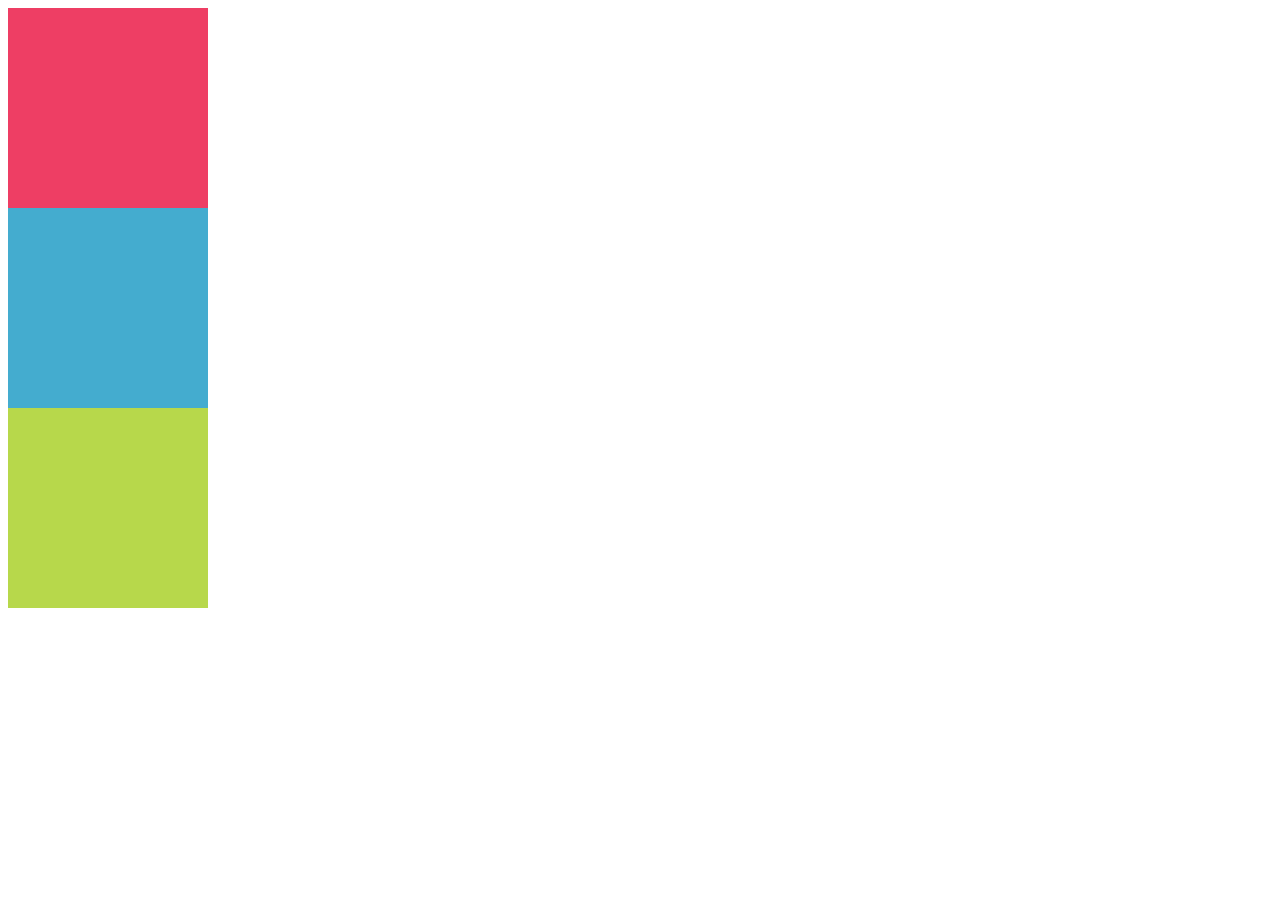
<file: example-a.html>
<!-- EJEMPLO A -->
<!-- position:static -->
<!-- BODY (padre) contiene 3 DIVS (hijos) los cuales están identificados
 particularmente através del ID y a su vez tienen una clase común BOX -->

<!DOCTYPE html>
<html>
  <head>
      <meta charset="utf-8">
      <title> Positioning </title>

      <!-- Enlazo archivo main (estilo css) -->
      <link rel = "stylesheet" href ="css/main-a.css">
  </head>

  <body>

      <div id="box_1" class="box"> </div>
      <div id="box_2" class="box"> </div>
      <div id="box_3" class="box"> </div>

  </body>
</html>
</file>
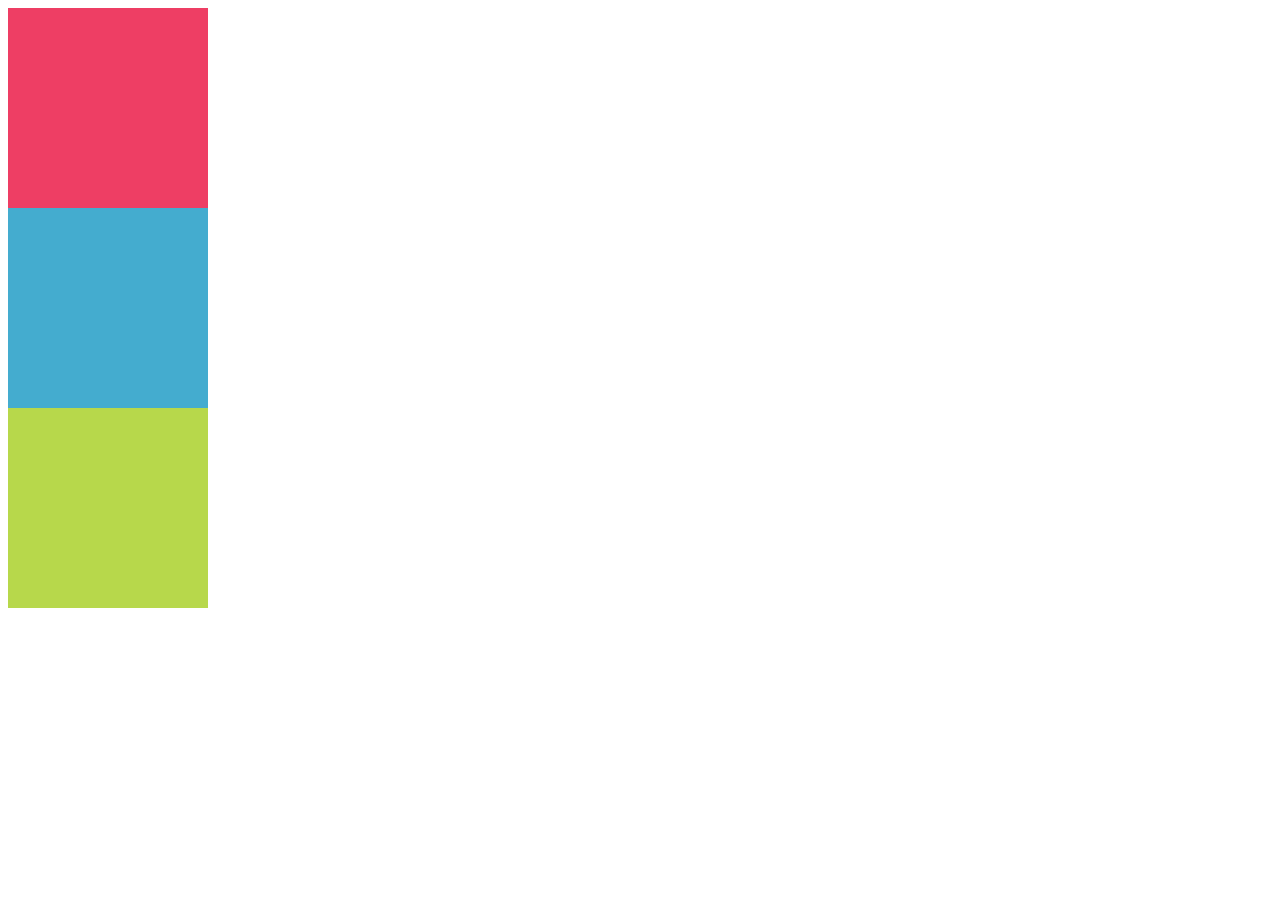
<file: example-b.html>
<!-- EJEMPLO B -->
<!-- position:relative -->
<!-- BODY (padre) contiene 3 DIVS (hijos) los cuales están identificados
 particularmente através del ID y a su vez tienen una clase común BOX -->

<!DOCTYPE html>
<html>
  <head>
      <meta charset="utf-8">
      <title> Positioning </title>

      <!-- Enlazo archivo main (estilo css) -->
      <link rel = "stylesheet" href ="css/main-b.css">
  </head>

  <body>

      <div id="box_1" class="box"> </div>
      <div id="box_2" class="box"> </div>
      <div id="box_3" class="box"> </div>

  </body>
</html>
</file>
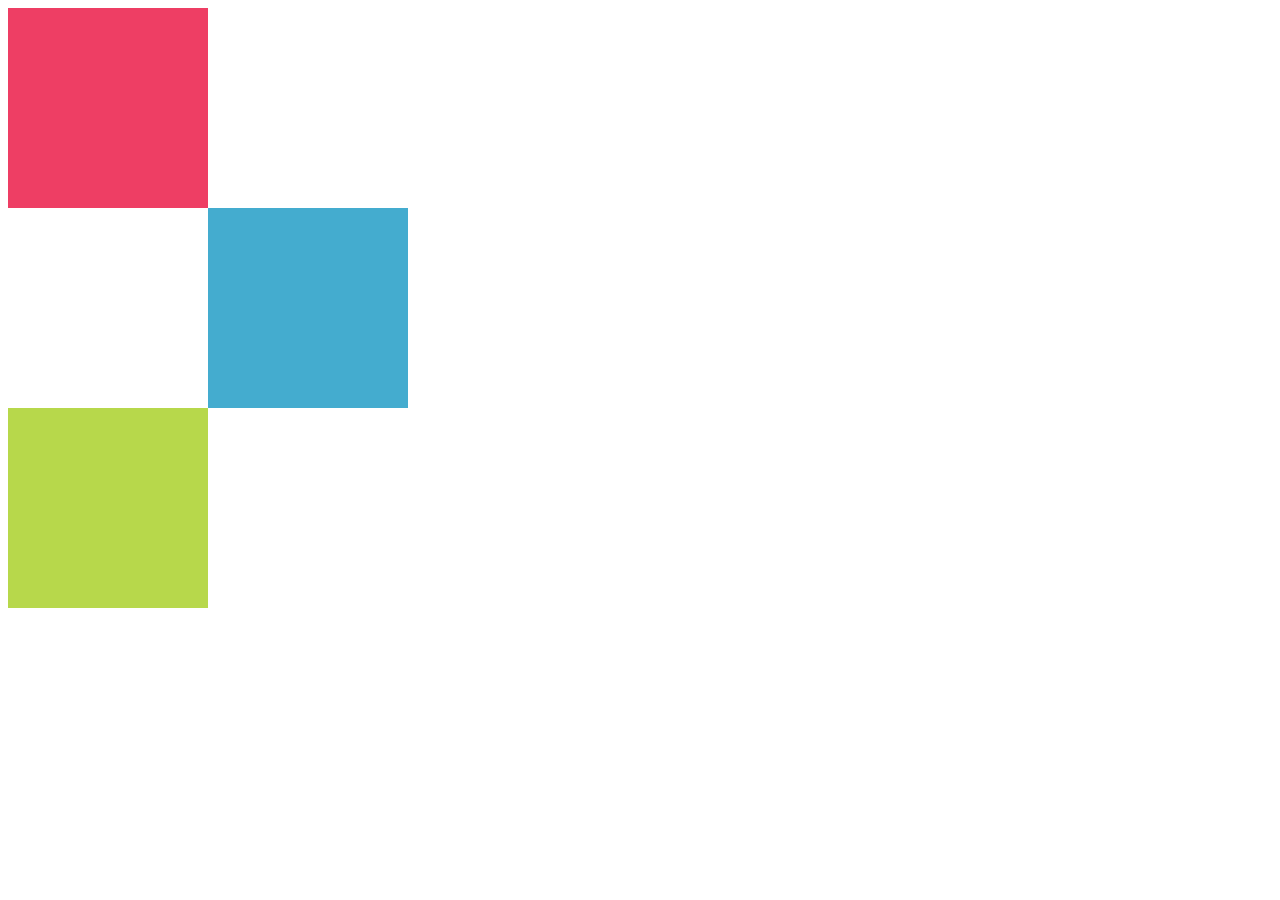
<file: example-c.html>
<!-- EJEMPLO D-->
<!-- position:relative -->
<!-- BODY (padre) contiene 3 DIVS (hijos) los cuales están identificados
 particularmente através del ID y a su vez tienen una clase común BOX -->

<!DOCTYPE html>
<html>
  <head>
      <meta charset="utf-8">
      <title> Positioning </title>

      <!-- Enlazo archivo main (estilo css) -->
      <link rel = "stylesheet" href ="css/main-c.css">
  </head>

  <body>

      <div id="box_1" class="box"> </div>
      <div id="box_2" class="box"> </div>
      <div id="box_3" class="box"> </div>

  </body>
</html>
</file>
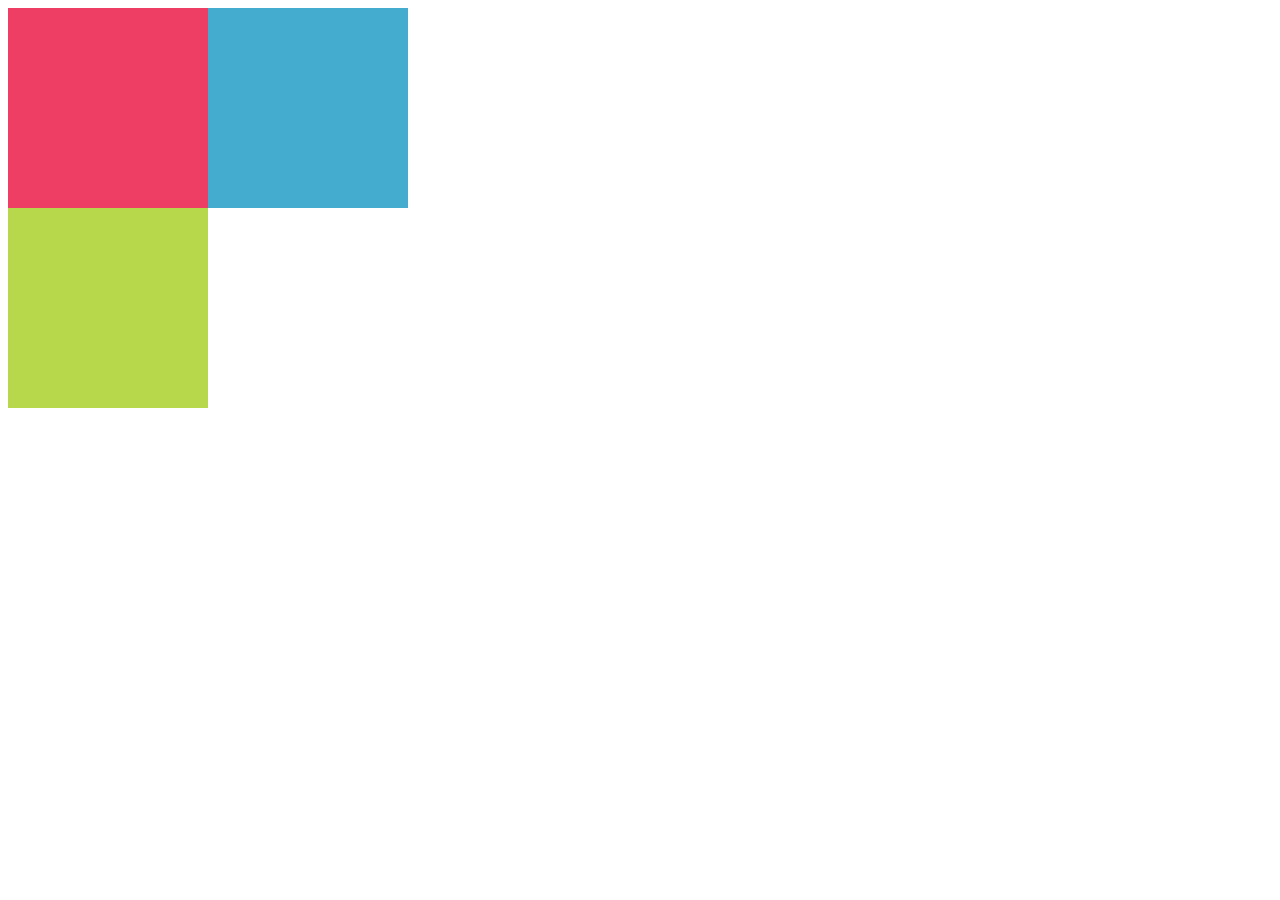
<file: example-d.html>
<!-- EJEMPLO D-->
<!-- position:relative -->
<!-- BODY (padre) contiene 3 DIVS (hijos) los cuales están identificados
 particularmente através del ID y a su vez tienen una clase común BOX -->

<!DOCTYPE html>
<html>
  <head>
      <meta charset="utf-8">
      <title> Positioning </title>

      <!-- Enlazo archivo main (estilo css) -->
      <link rel = "stylesheet" href ="css/main-d.css">
  </head>

  <body>

      <div id="box_1" class="box">
           <div id="box_2" class="box"> </div>
      </div>

      <div id="box_3" class="box"> </div>

  </body>
</html>
</file>
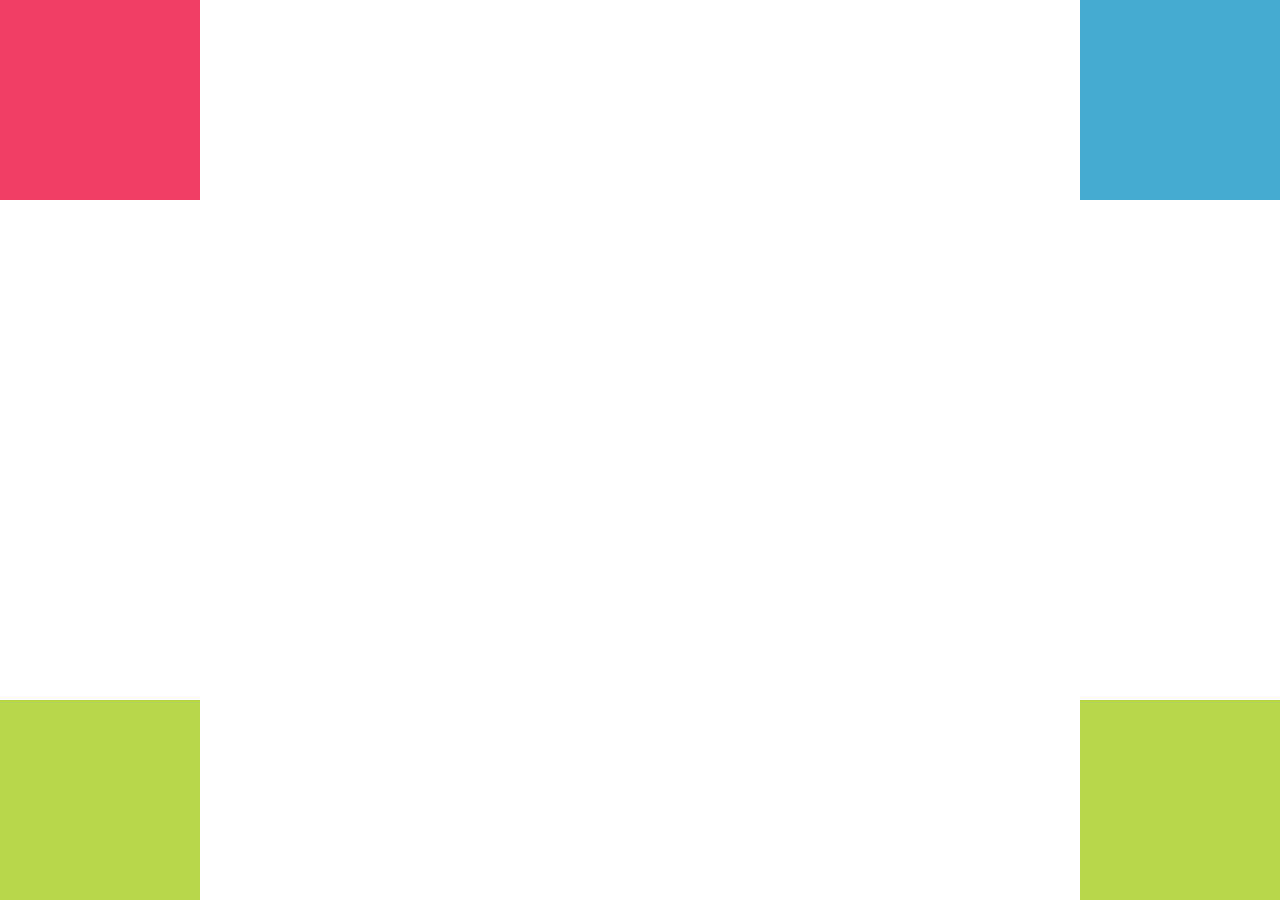
<file: example-e.html>
<!-- EJEMPLO E-->
<!-- position:absolute -->
<!-- BODY (padre) contiene 3 DIVS (hijos) los cuales están identificados
 particularmente através del ID y a su vez tienen una clase común BOX -->

<!DOCTYPE html>
<html>
  <head>
      <meta charset="utf-8">
      <title> Positioning </title>

      <!-- Enlazo archivo main (estilo css) -->
      <link rel = "stylesheet" href ="css/main-e.css">
  </head>

  <body>

       <div id="box_1" class="box"> </div>
       <div id="box_2" class="box"> </div>
       <div id="box_3" class="box"> </div>
       <div id="box_4" class="box"> </div>

  </body>
</html>
</file>
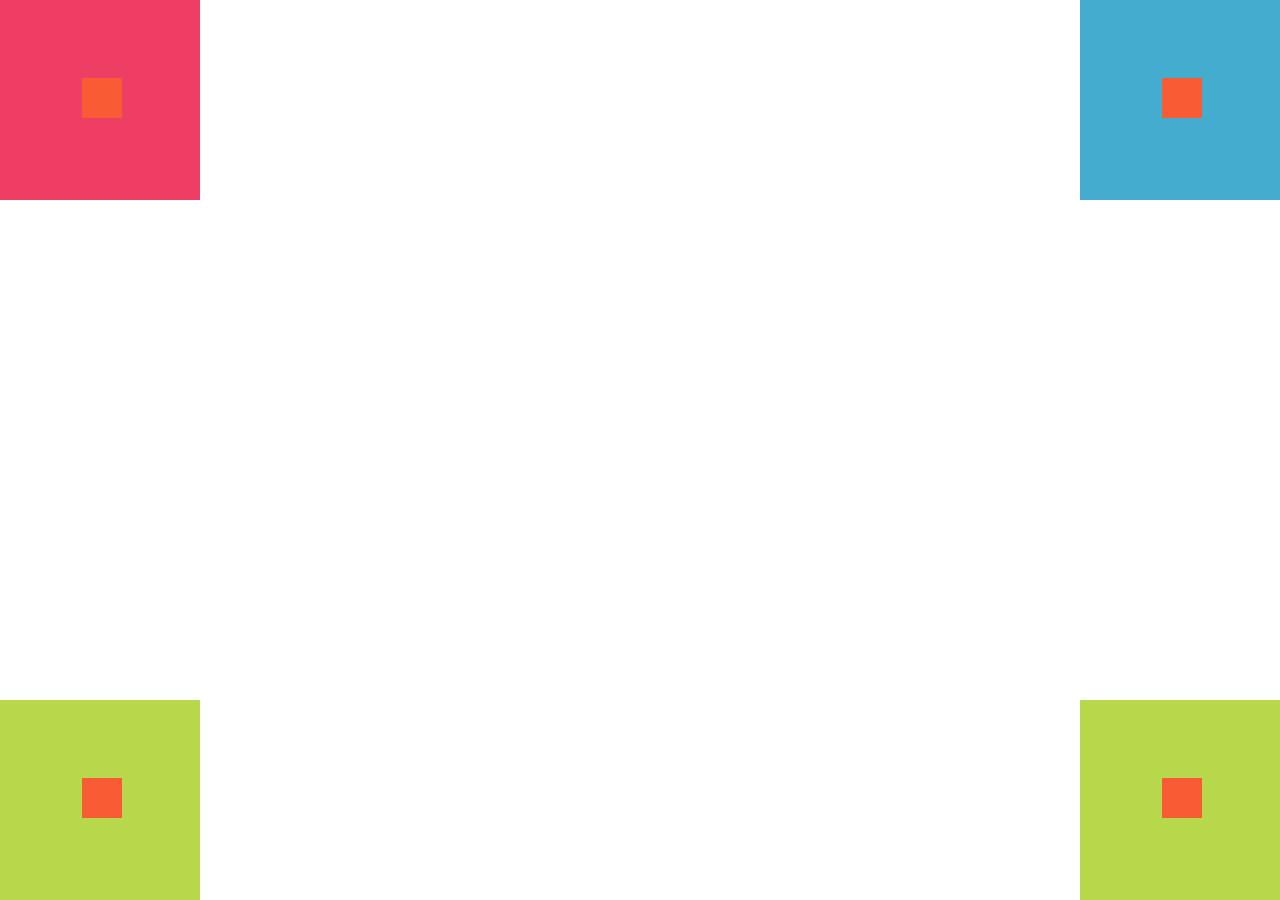
<file: example-f.html>
<!-- EJEMPLO F-->
<!-- position:absolute -->
<!-- BODY (padre) contiene 3 DIVS (hijos) los cuales están identificados
 particularmente através del ID y a su vez tienen una clase común BOX -->

<!DOCTYPE html>
<html>
  <head>
      <meta charset="utf-8">
      <title> Positioning </title>

      <!-- Enlazo archivo main (estilo css) -->
      <link rel = "stylesheet" href ="css/main-f.css">
  </head>

  <body>

       <div id="box_1" class="box">
            <div class="orange"></div>
  	   </div>

       <div id="box_2" class="box">
            <div class="orange"></div>
       </div>

       <div id="box_3" class="box">
            <div class="orange"></div>
       </div>

       <div id="box_4" class="box">
            <div class="orange"></div>
       </div>

  </body>
</html>
</file>
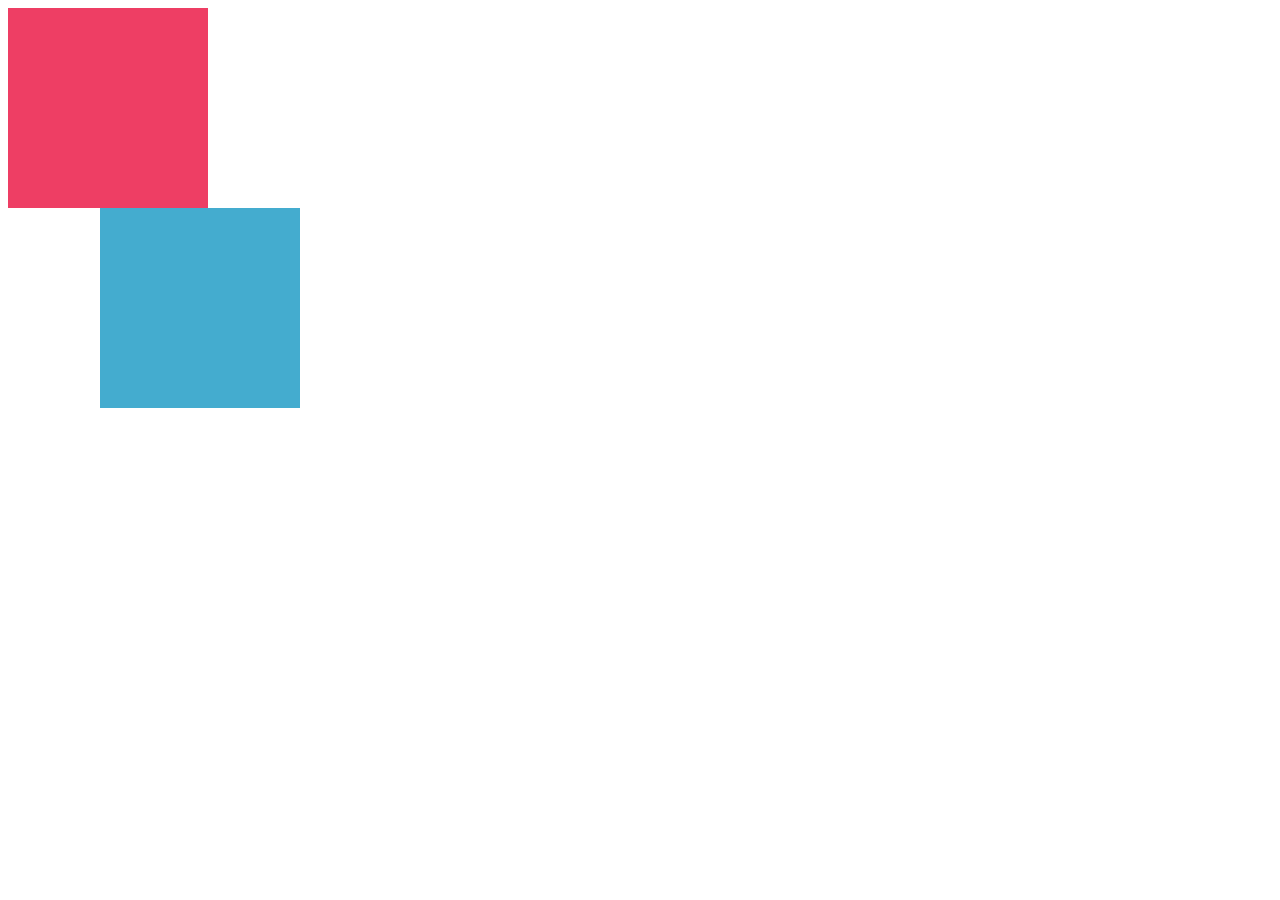
<file: example-h.html>
<!-- EJEMPLO H-->
<!-- position:absolute -->
<!-- BODY (padre) contiene 3 DIVS (hijos) los cuales están identificados
 particularmente através del ID y a su vez tienen una clase común BOX -->

<!DOCTYPE html>
<html>
  <head>
      <meta charset="utf-8">
      <title> Positioning </title>

      <!-- Enlazo archivo main (estilo css) -->
      <link rel = "stylesheet" href ="css/main-h2.css">
  </head>

  <body>

       <div id="box_1" class="box"> </div>
       <div id="box_2" class="box"> </div>

  </body>
</html>
</file>
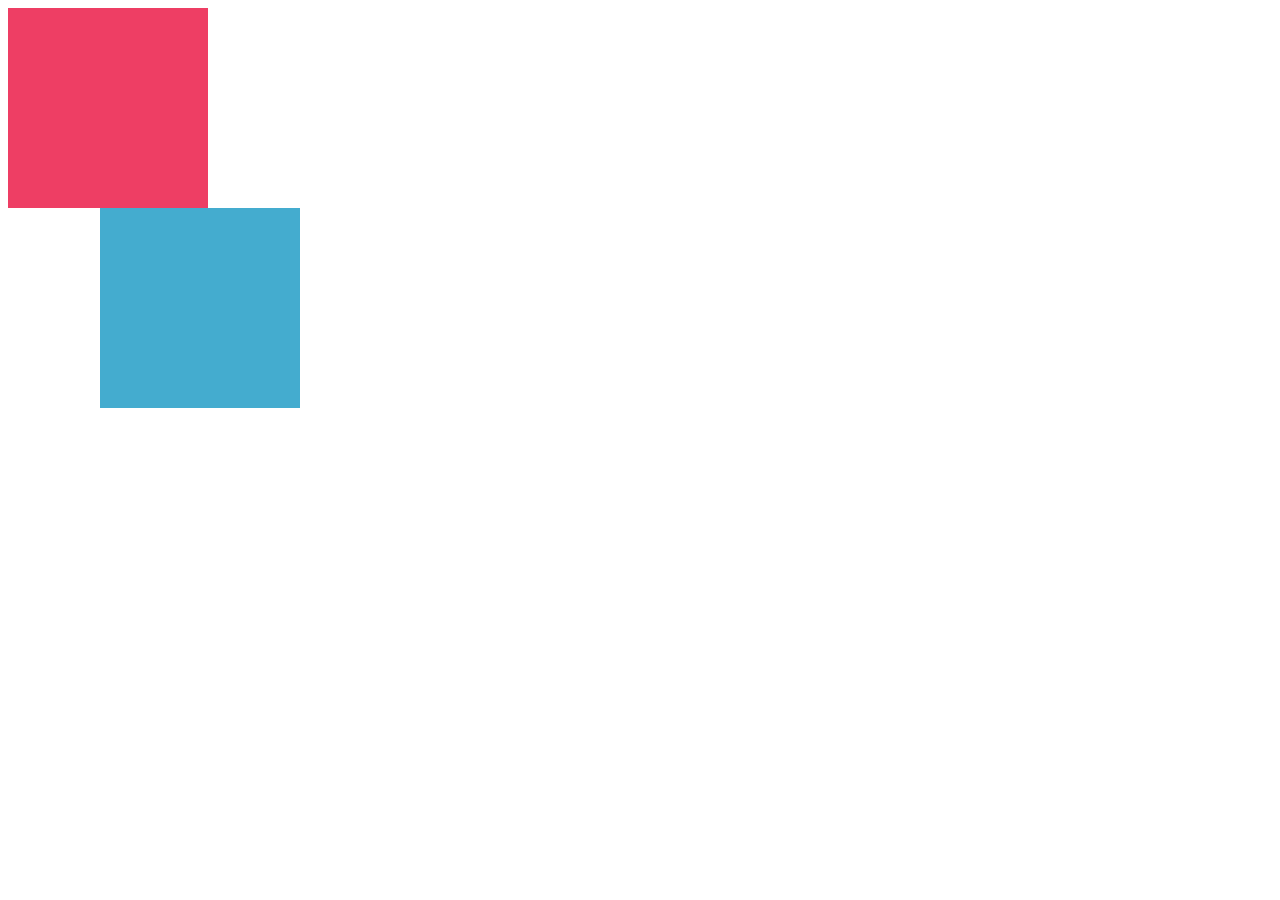
<file: example-h2.html>
<!-- EJEMPLO H2-->
<!-- position:absolute -->
<!-- BODY (padre) contiene 3 DIVS (hijos) los cuales están identificados
 particularmente através del ID y a su vez tienen una clase común BOX -->

<!DOCTYPE html>
<html>
  <head>
      <meta charset="utf-8">
      <title> Positioning </title>

      <!-- Enlazo archivo main (estilo css) -->
      <link rel = "stylesheet" href ="css/main-h2.css">
  </head>

  <body>

    <div id="box_1" class="box"> </div>
    <div id="box_2" class="box"> </div>
    <div id="box_3" class="box"> </div>
    <div id="box_4" class="box"> </div>

  </body>
</html>
</file>
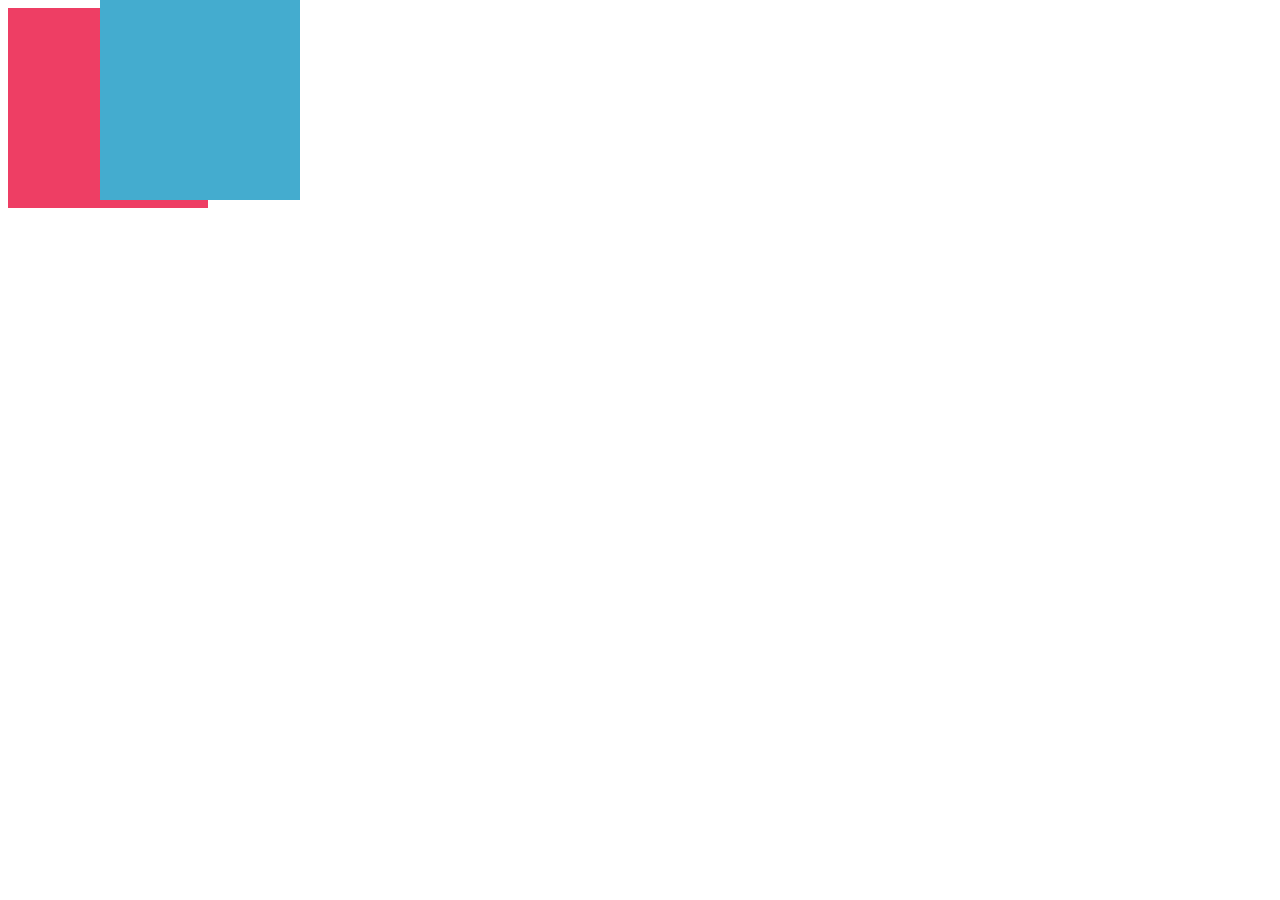
<file: example-h3.html>
<!-- EJEMPLO H3-->
<!-- position:absolute -->
<!-- BODY (padre) contiene 3 DIVS (hijos) los cuales están identificados
 particularmente através del ID y a su vez tienen una clase común BOX -->

<!DOCTYPE html>
<html>
  <head>
      <meta charset="utf-8">
      <title> Positioning </title>

      <!-- Enlazo archivo main (estilo css) -->
      <link rel = "stylesheet" href ="css/main-h3.css">
  </head>

  <body>

    <div id="box_1" class="box"> </div>
    <div id="box_2" class="box"> </div>
    <div id="box_3" class="box"> </div>
    <div id="box_4" class="box"> </div>

  </body>
</html>
</file>
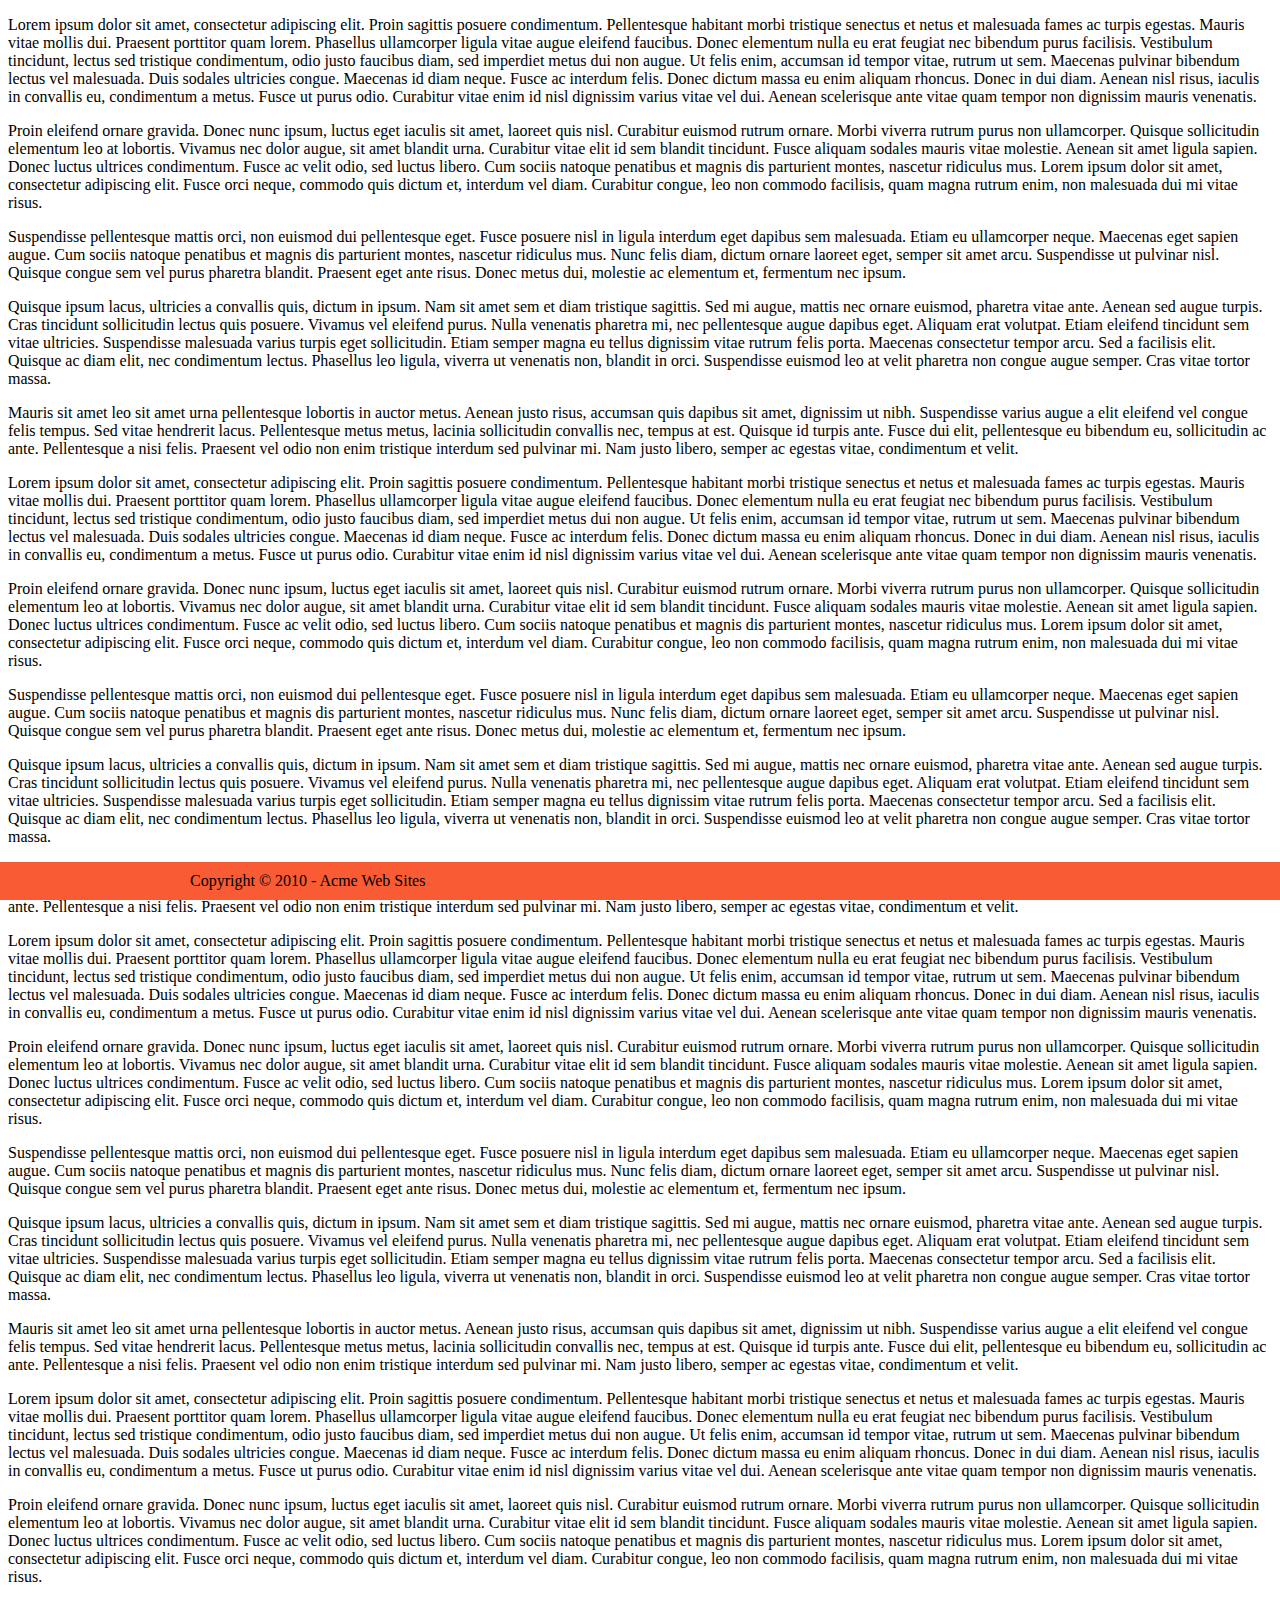
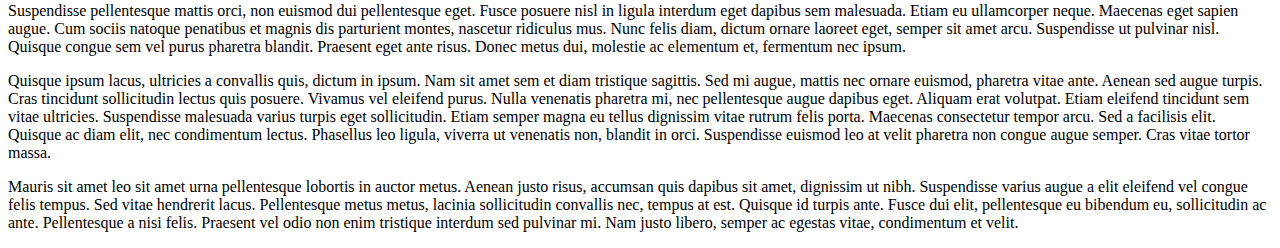
<file: example-i.html>
<!-- EJEMPLO I-->
<!-- position:absolute -->
<!-- BODY (padre) contiene 3 DIVS (hijos) los cuales están identificados
 particularmente através del ID y a su vez tienen una clase común BOX -->

<!DOCTYPE html>
<html>
  <head>
      <meta charset="utf-8">
      <title> Positioning </title>

      <!-- Enlazo archivo main (estilo css) -->
      <link rel = "stylesheet" href ="css/main-i.css">
  </head>

  <body>

    <div id="box_1">
  		<p>Lorem ipsum dolor sit amet, consectetur adipiscing elit. Proin sagittis posuere condimentum. Pellentesque habitant morbi tristique senectus et netus et malesuada fames ac turpis egestas. Mauris vitae mollis dui. Praesent porttitor quam lorem. Phasellus ullamcorper ligula vitae augue eleifend faucibus. Donec elementum nulla eu erat feugiat nec bibendum purus facilisis. Vestibulum tincidunt, lectus sed tristique condimentum, odio justo faucibus diam, sed imperdiet metus dui non augue. Ut felis enim, accumsan id tempor vitae, rutrum ut sem. Maecenas pulvinar bibendum lectus vel malesuada. Duis sodales ultricies congue. Maecenas id diam neque. Fusce ac interdum felis. Donec dictum massa eu enim aliquam rhoncus. Donec in dui diam. Aenean nisl risus, iaculis in convallis eu, condimentum a metus. Fusce ut purus odio. Curabitur vitae enim id nisl dignissim varius vitae vel dui. Aenean scelerisque ante vitae quam tempor non dignissim mauris venenatis.</p>

  		<p>Proin eleifend ornare gravida. Donec nunc ipsum, luctus eget iaculis sit amet, laoreet quis nisl. Curabitur euismod rutrum ornare. Morbi viverra rutrum purus non ullamcorper. Quisque sollicitudin elementum leo at lobortis. Vivamus nec dolor augue, sit amet blandit urna. Curabitur vitae elit id sem blandit tincidunt. Fusce aliquam sodales mauris vitae molestie. Aenean sit amet ligula sapien. Donec luctus ultrices condimentum. Fusce ac velit odio, sed luctus libero. Cum sociis natoque penatibus et magnis dis parturient montes, nascetur ridiculus mus. Lorem ipsum dolor sit amet, consectetur adipiscing elit. Fusce orci neque, commodo quis dictum et, interdum vel diam. Curabitur congue, leo non commodo facilisis, quam magna rutrum enim, non malesuada dui mi vitae risus.</p>

  		<p>Suspendisse pellentesque mattis orci, non euismod dui pellentesque eget. Fusce posuere nisl in ligula interdum eget dapibus sem malesuada. Etiam eu ullamcorper neque. Maecenas eget sapien augue. Cum sociis natoque penatibus et magnis dis parturient montes, nascetur ridiculus mus. Nunc felis diam, dictum ornare laoreet eget, semper sit amet arcu. Suspendisse ut pulvinar nisl. Quisque congue sem vel purus pharetra blandit. Praesent eget ante risus. Donec metus dui, molestie ac elementum et, fermentum nec ipsum.</p>

  		<p>Quisque ipsum lacus, ultricies a convallis quis, dictum in ipsum. Nam sit amet sem et diam tristique sagittis. Sed mi augue, mattis nec ornare euismod, pharetra vitae ante. Aenean sed augue turpis. Cras tincidunt sollicitudin lectus quis posuere. Vivamus vel eleifend purus. Nulla venenatis pharetra mi, nec pellentesque augue dapibus eget. Aliquam erat volutpat. Etiam eleifend tincidunt sem vitae ultricies. Suspendisse malesuada varius turpis eget sollicitudin. Etiam semper magna eu tellus dignissim vitae rutrum felis porta. Maecenas consectetur tempor arcu. Sed a facilisis elit. Quisque ac diam elit, nec condimentum lectus. Phasellus leo ligula, viverra ut venenatis non, blandit in orci. Suspendisse euismod leo at velit pharetra non congue augue semper. Cras vitae tortor massa.</p>

  		<p>Mauris sit amet leo sit amet urna pellentesque lobortis in auctor metus. Aenean justo risus, accumsan quis dapibus sit amet, dignissim ut nibh. Suspendisse varius augue a elit eleifend vel congue felis tempus. Sed vitae hendrerit lacus. Pellentesque metus metus, lacinia sollicitudin convallis nec, tempus at est. Quisque id turpis ante. Fusce dui elit, pellentesque eu bibendum eu, sollicitudin ac ante. Pellentesque a nisi felis. Praesent vel odio non enim tristique interdum sed pulvinar mi. Nam justo libero, semper ac egestas vitae, condimentum et velit.</p>

  		<p>Lorem ipsum dolor sit amet, consectetur adipiscing elit. Proin sagittis posuere condimentum. Pellentesque habitant morbi tristique senectus et netus et malesuada fames ac turpis egestas. Mauris vitae mollis dui. Praesent porttitor quam lorem. Phasellus ullamcorper ligula vitae augue eleifend faucibus. Donec elementum nulla eu erat feugiat nec bibendum purus facilisis. Vestibulum tincidunt, lectus sed tristique condimentum, odio justo faucibus diam, sed imperdiet metus dui non augue. Ut felis enim, accumsan id tempor vitae, rutrum ut sem. Maecenas pulvinar bibendum lectus vel malesuada. Duis sodales ultricies congue. Maecenas id diam neque. Fusce ac interdum felis. Donec dictum massa eu enim aliquam rhoncus. Donec in dui diam. Aenean nisl risus, iaculis in convallis eu, condimentum a metus. Fusce ut purus odio. Curabitur vitae enim id nisl dignissim varius vitae vel dui. Aenean scelerisque ante vitae quam tempor non dignissim mauris venenatis.</p>

  		<p>Proin eleifend ornare gravida. Donec nunc ipsum, luctus eget iaculis sit amet, laoreet quis nisl. Curabitur euismod rutrum ornare. Morbi viverra rutrum purus non ullamcorper. Quisque sollicitudin elementum leo at lobortis. Vivamus nec dolor augue, sit amet blandit urna. Curabitur vitae elit id sem blandit tincidunt. Fusce aliquam sodales mauris vitae molestie. Aenean sit amet ligula sapien. Donec luctus ultrices condimentum. Fusce ac velit odio, sed luctus libero. Cum sociis natoque penatibus et magnis dis parturient montes, nascetur ridiculus mus. Lorem ipsum dolor sit amet, consectetur adipiscing elit. Fusce orci neque, commodo quis dictum et, interdum vel diam. Curabitur congue, leo non commodo facilisis, quam magna rutrum enim, non malesuada dui mi vitae risus.</p>

  		<p>Suspendisse pellentesque mattis orci, non euismod dui pellentesque eget. Fusce posuere nisl in ligula interdum eget dapibus sem malesuada. Etiam eu ullamcorper neque. Maecenas eget sapien augue. Cum sociis natoque penatibus et magnis dis parturient montes, nascetur ridiculus mus. Nunc felis diam, dictum ornare laoreet eget, semper sit amet arcu. Suspendisse ut pulvinar nisl. Quisque congue sem vel purus pharetra blandit. Praesent eget ante risus. Donec metus dui, molestie ac elementum et, fermentum nec ipsum.</p>

  		<p>Quisque ipsum lacus, ultricies a convallis quis, dictum in ipsum. Nam sit amet sem et diam tristique sagittis. Sed mi augue, mattis nec ornare euismod, pharetra vitae ante. Aenean sed augue turpis. Cras tincidunt sollicitudin lectus quis posuere. Vivamus vel eleifend purus. Nulla venenatis pharetra mi, nec pellentesque augue dapibus eget. Aliquam erat volutpat. Etiam eleifend tincidunt sem vitae ultricies. Suspendisse malesuada varius turpis eget sollicitudin. Etiam semper magna eu tellus dignissim vitae rutrum felis porta. Maecenas consectetur tempor arcu. Sed a facilisis elit. Quisque ac diam elit, nec condimentum lectus. Phasellus leo ligula, viverra ut venenatis non, blandit in orci. Suspendisse euismod leo at velit pharetra non congue augue semper. Cras vitae tortor massa.</p>

  		<p>Mauris sit amet leo sit amet urna pellentesque lobortis in auctor metus. Aenean justo risus, accumsan quis dapibus sit amet, dignissim ut nibh. Suspendisse varius augue a elit eleifend vel congue felis tempus. Sed vitae hendrerit lacus. Pellentesque metus metus, lacinia sollicitudin convallis nec, tempus at est. Quisque id turpis ante. Fusce dui elit, pellentesque eu bibendum eu, sollicitudin ac ante. Pellentesque a nisi felis. Praesent vel odio non enim tristique interdum sed pulvinar mi. Nam justo libero, semper ac egestas vitae, condimentum et velit.</p>

  		<p>Lorem ipsum dolor sit amet, consectetur adipiscing elit. Proin sagittis posuere condimentum. Pellentesque habitant morbi tristique senectus et netus et malesuada fames ac turpis egestas. Mauris vitae mollis dui. Praesent porttitor quam lorem. Phasellus ullamcorper ligula vitae augue eleifend faucibus. Donec elementum nulla eu erat feugiat nec bibendum purus facilisis. Vestibulum tincidunt, lectus sed tristique condimentum, odio justo faucibus diam, sed imperdiet metus dui non augue. Ut felis enim, accumsan id tempor vitae, rutrum ut sem. Maecenas pulvinar bibendum lectus vel malesuada. Duis sodales ultricies congue. Maecenas id diam neque. Fusce ac interdum felis. Donec dictum massa eu enim aliquam rhoncus. Donec in dui diam. Aenean nisl risus, iaculis in convallis eu, condimentum a metus. Fusce ut purus odio. Curabitur vitae enim id nisl dignissim varius vitae vel dui. Aenean scelerisque ante vitae quam tempor non dignissim mauris venenatis.</p>

  		<p>Proin eleifend ornare gravida. Donec nunc ipsum, luctus eget iaculis sit amet, laoreet quis nisl. Curabitur euismod rutrum ornare. Morbi viverra rutrum purus non ullamcorper. Quisque sollicitudin elementum leo at lobortis. Vivamus nec dolor augue, sit amet blandit urna. Curabitur vitae elit id sem blandit tincidunt. Fusce aliquam sodales mauris vitae molestie. Aenean sit amet ligula sapien. Donec luctus ultrices condimentum. Fusce ac velit odio, sed luctus libero. Cum sociis natoque penatibus et magnis dis parturient montes, nascetur ridiculus mus. Lorem ipsum dolor sit amet, consectetur adipiscing elit. Fusce orci neque, commodo quis dictum et, interdum vel diam. Curabitur congue, leo non commodo facilisis, quam magna rutrum enim, non malesuada dui mi vitae risus.</p>

  		<p>Suspendisse pellentesque mattis orci, non euismod dui pellentesque eget. Fusce posuere nisl in ligula interdum eget dapibus sem malesuada. Etiam eu ullamcorper neque. Maecenas eget sapien augue. Cum sociis natoque penatibus et magnis dis parturient montes, nascetur ridiculus mus. Nunc felis diam, dictum ornare laoreet eget, semper sit amet arcu. Suspendisse ut pulvinar nisl. Quisque congue sem vel purus pharetra blandit. Praesent eget ante risus. Donec metus dui, molestie ac elementum et, fermentum nec ipsum.</p>

  		<p>Quisque ipsum lacus, ultricies a convallis quis, dictum in ipsum. Nam sit amet sem et diam tristique sagittis. Sed mi augue, mattis nec ornare euismod, pharetra vitae ante. Aenean sed augue turpis. Cras tincidunt sollicitudin lectus quis posuere. Vivamus vel eleifend purus. Nulla venenatis pharetra mi, nec pellentesque augue dapibus eget. Aliquam erat volutpat. Etiam eleifend tincidunt sem vitae ultricies. Suspendisse malesuada varius turpis eget sollicitudin. Etiam semper magna eu tellus dignissim vitae rutrum felis porta. Maecenas consectetur tempor arcu. Sed a facilisis elit. Quisque ac diam elit, nec condimentum lectus. Phasellus leo ligula, viverra ut venenatis non, blandit in orci. Suspendisse euismod leo at velit pharetra non congue augue semper. Cras vitae tortor massa.</p>

  		<p>Mauris sit amet leo sit amet urna pellentesque lobortis in auctor metus. Aenean justo risus, accumsan quis dapibus sit amet, dignissim ut nibh. Suspendisse varius augue a elit eleifend vel congue felis tempus. Sed vitae hendrerit lacus. Pellentesque metus metus, lacinia sollicitudin convallis nec, tempus at est. Quisque id turpis ante. Fusce dui elit, pellentesque eu bibendum eu, sollicitudin ac ante. Pellentesque a nisi felis. Praesent vel odio non enim tristique interdum sed pulvinar mi. Nam justo libero, semper ac egestas vitae, condimentum et velit.</p>

  		<p>Lorem ipsum dolor sit amet, consectetur adipiscing elit. Proin sagittis posuere condimentum. Pellentesque habitant morbi tristique senectus et netus et malesuada fames ac turpis egestas. Mauris vitae mollis dui. Praesent porttitor quam lorem. Phasellus ullamcorper ligula vitae augue eleifend faucibus. Donec elementum nulla eu erat feugiat nec bibendum purus facilisis. Vestibulum tincidunt, lectus sed tristique condimentum, odio justo faucibus diam, sed imperdiet metus dui non augue. Ut felis enim, accumsan id tempor vitae, rutrum ut sem. Maecenas pulvinar bibendum lectus vel malesuada. Duis sodales ultricies congue. Maecenas id diam neque. Fusce ac interdum felis. Donec dictum massa eu enim aliquam rhoncus. Donec in dui diam. Aenean nisl risus, iaculis in convallis eu, condimentum a metus. Fusce ut purus odio. Curabitur vitae enim id nisl dignissim varius vitae vel dui. Aenean scelerisque ante vitae quam tempor non dignissim mauris venenatis.</p>

  		<p>Proin eleifend ornare gravida. Donec nunc ipsum, luctus eget iaculis sit amet, laoreet quis nisl. Curabitur euismod rutrum ornare. Morbi viverra rutrum purus non ullamcorper. Quisque sollicitudin elementum leo at lobortis. Vivamus nec dolor augue, sit amet blandit urna. Curabitur vitae elit id sem blandit tincidunt. Fusce aliquam sodales mauris vitae molestie. Aenean sit amet ligula sapien. Donec luctus ultrices condimentum. Fusce ac velit odio, sed luctus libero. Cum sociis natoque penatibus et magnis dis parturient montes, nascetur ridiculus mus. Lorem ipsum dolor sit amet, consectetur adipiscing elit. Fusce orci neque, commodo quis dictum et, interdum vel diam. Curabitur congue, leo non commodo facilisis, quam magna rutrum enim, non malesuada dui mi vitae risus.</p>

  		<p>Suspendisse pellentesque mattis orci, non euismod dui pellentesque eget. Fusce posuere nisl in ligula interdum eget dapibus sem malesuada. Etiam eu ullamcorper neque. Maecenas eget sapien augue. Cum sociis natoque penatibus et magnis dis parturient montes, nascetur ridiculus mus. Nunc felis diam, dictum ornare laoreet eget, semper sit amet arcu. Suspendisse ut pulvinar nisl. Quisque congue sem vel purus pharetra blandit. Praesent eget ante risus. Donec metus dui, molestie ac elementum et, fermentum nec ipsum.</p>

  		<p>Quisque ipsum lacus, ultricies a convallis quis, dictum in ipsum. Nam sit amet sem et diam tristique sagittis. Sed mi augue, mattis nec ornare euismod, pharetra vitae ante. Aenean sed augue turpis. Cras tincidunt sollicitudin lectus quis posuere. Vivamus vel eleifend purus. Nulla venenatis pharetra mi, nec pellentesque augue dapibus eget. Aliquam erat volutpat. Etiam eleifend tincidunt sem vitae ultricies. Suspendisse malesuada varius turpis eget sollicitudin. Etiam semper magna eu tellus dignissim vitae rutrum felis porta. Maecenas consectetur tempor arcu. Sed a facilisis elit. Quisque ac diam elit, nec condimentum lectus. Phasellus leo ligula, viverra ut venenatis non, blandit in orci. Suspendisse euismod leo at velit pharetra non congue augue semper. Cras vitae tortor massa.</p>

  		<p>Mauris sit amet leo sit amet urna pellentesque lobortis in auctor metus. Aenean justo risus, accumsan quis dapibus sit amet, dignissim ut nibh. Suspendisse varius augue a elit eleifend vel congue felis tempus. Sed vitae hendrerit lacus. Pellentesque metus metus, lacinia sollicitudin convallis nec, tempus at est. Quisque id turpis ante. Fusce dui elit, pellentesque eu bibendum eu, sollicitudin ac ante. Pellentesque a nisi felis. Praesent vel odio non enim tristique interdum sed pulvinar mi. Nam justo libero, semper ac egestas vitae, condimentum et velit.</p>

  		<div id="box_2">
  			<p>Copyright &copy; 2010 - Acme Web Sites</p>
  		</div>
  	</div>


  </body>
</html>
</file>
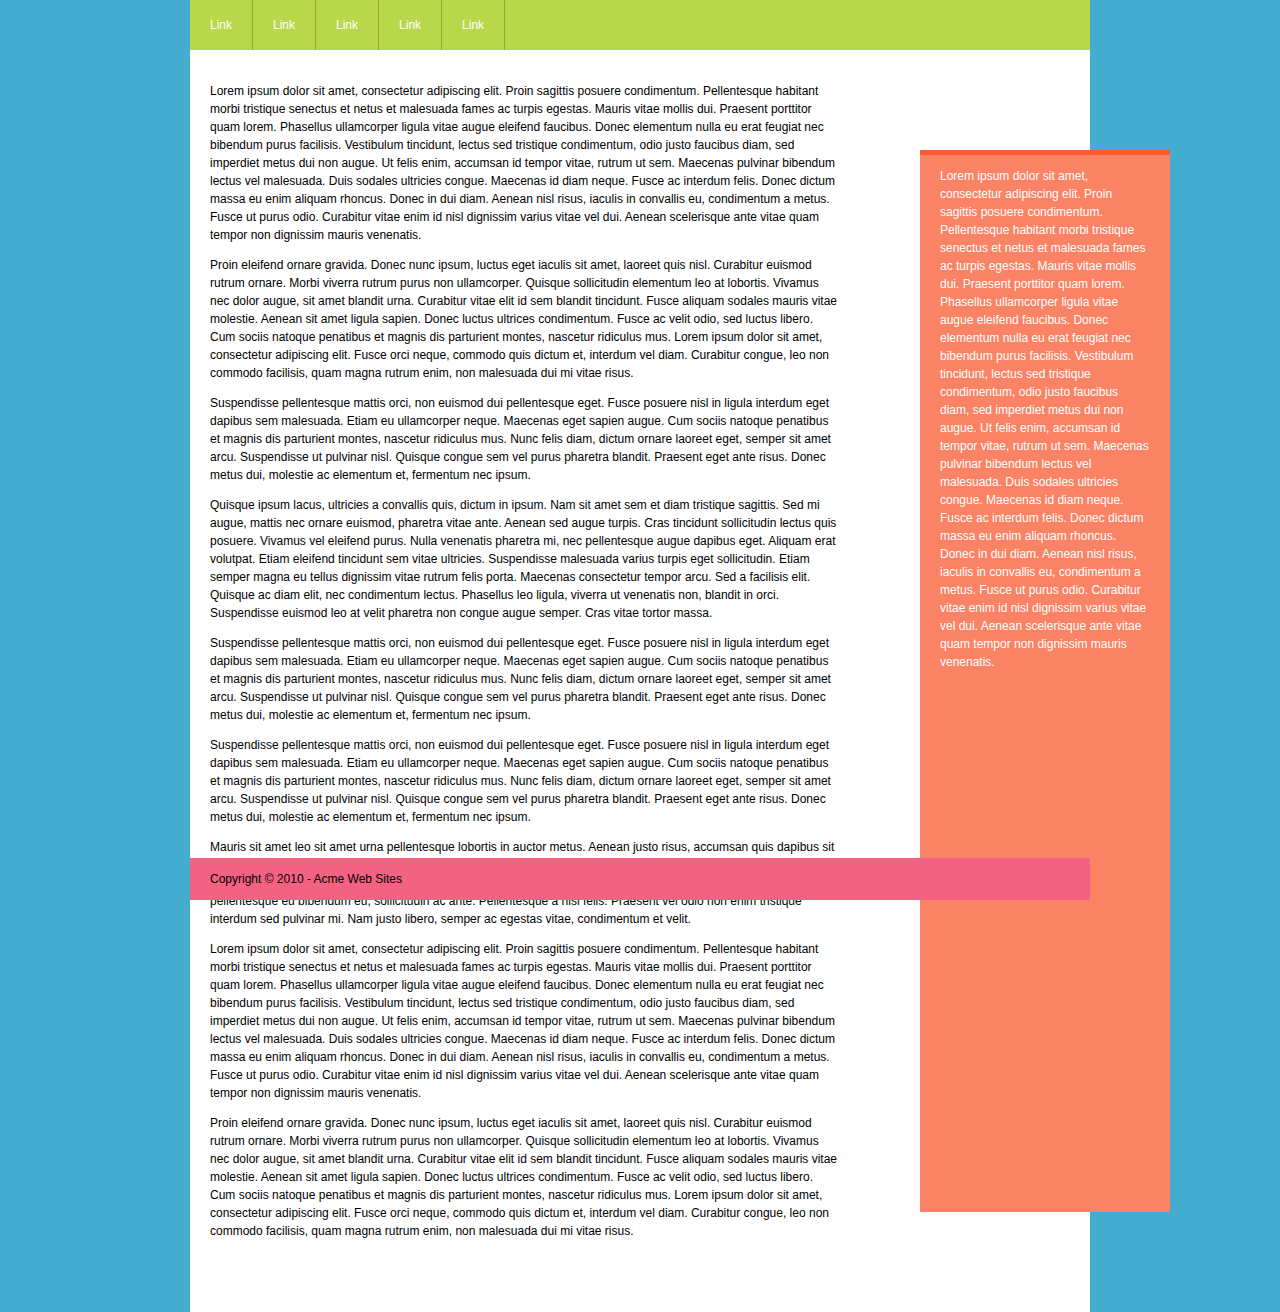
<file: example-j.html>
<!-- EJEMPLO J-->

<!-- los elementos padres permiten contener a otros elementos con la finalidad
de definir reglas que agrupen que sean generales-->

<!-- los elementos hijos directos permiten definir estilos personalizados,
    ya sea a nivel subgrupo o individual , Y siempre según el elemento
    padre que los contiene, por lo que deben ser complementarias y no duplicadas
    o contradictorias-->


<!DOCTYPE html>
<html>
  <head>
      <meta charset="utf-8">
      <title> Positioning </title>

      <!-- Enlazo archivo main (estilo css) -->
      <link rel = "stylesheet" href ="css/main-j.css">
  </head>


  <!-- *body es un elemento que incluye: etiqueta inicio-fin y contenido
       tiene 1 hijo directo: 1 div id container  -->

      <!-- * div con id container tiene 3 hijos directos: 1 div links,
            1 div contenido 1 div de footer -->

           <!-- *div con id contenido tiene hijos directos: 1 div callout y 9 p -->

  <body>
    <div id="container">

        <!-- este div con id nav, tiene 5 hijos directos : a -->
    		<div id="nav">
    			<a href="#" target="_blank">Link</a>
    			<a href="#" target="_blank">Link</a>
    			<a href="#" target="_blank">Link</a>
    			<a href="#" target="_blank">Link</a>
    			<a href="#" target="_blank">Link</a>
    		</div>

    		<div id="content">

              <!-- este div con id callout tiene un hijo : 1 p -->
        			<div id="callout">
            				<p>Lorem ipsum dolor sit amet, consectetur adipiscing elit. Proin sagittis posuere condimentum. Pellentesque habitant morbi tristique senectus et netus et malesuada fames ac turpis egestas. Mauris vitae mollis dui. Praesent porttitor quam lorem. Phasellus ullamcorper ligula vitae augue eleifend faucibus. Donec elementum nulla eu erat feugiat nec bibendum purus facilisis. Vestibulum tincidunt, lectus sed tristique condimentum, odio justo faucibus diam, sed imperdiet metus dui non augue. Ut felis enim, accumsan id tempor vitae, rutrum ut sem. Maecenas pulvinar bibendum lectus vel malesuada. Duis sodales ultricies congue. Maecenas id diam neque. Fusce ac interdum felis. Donec dictum massa eu enim aliquam rhoncus. Donec in dui diam. Aenean nisl risus, iaculis in convallis eu, condimentum a metus. Fusce ut purus odio. Curabitur vitae enim id nisl dignissim varius vitae vel dui. Aenean scelerisque ante vitae quam tempor non dignissim mauris venenatis.</p>
        			</div>
        			<p>Lorem ipsum dolor sit amet, consectetur adipiscing elit. Proin sagittis posuere condimentum. Pellentesque habitant morbi tristique senectus et netus et malesuada fames ac turpis egestas. Mauris vitae mollis dui. Praesent porttitor quam lorem. Phasellus ullamcorper ligula vitae augue eleifend faucibus. Donec elementum nulla eu erat feugiat nec bibendum purus facilisis. Vestibulum tincidunt, lectus sed tristique condimentum, odio justo faucibus diam, sed imperdiet metus dui non augue. Ut felis enim, accumsan id tempor vitae, rutrum ut sem. Maecenas pulvinar bibendum lectus vel malesuada. Duis sodales ultricies congue. Maecenas id diam neque. Fusce ac interdum felis. Donec dictum massa eu enim aliquam rhoncus. Donec in dui diam. Aenean nisl risus, iaculis in convallis eu, condimentum a metus. Fusce ut purus odio. Curabitur vitae enim id nisl dignissim varius vitae vel dui. Aenean scelerisque ante vitae quam tempor non dignissim mauris venenatis.</p>

        			<p>Proin eleifend ornare gravida. Donec nunc ipsum, luctus eget iaculis sit amet, laoreet quis nisl. Curabitur euismod rutrum ornare. Morbi viverra rutrum purus non ullamcorper. Quisque sollicitudin elementum leo at lobortis. Vivamus nec dolor augue, sit amet blandit urna. Curabitur vitae elit id sem blandit tincidunt. Fusce aliquam sodales mauris vitae molestie. Aenean sit amet ligula sapien. Donec luctus ultrices condimentum. Fusce ac velit odio, sed luctus libero. Cum sociis natoque penatibus et magnis dis parturient montes, nascetur ridiculus mus. Lorem ipsum dolor sit amet, consectetur adipiscing elit. Fusce orci neque, commodo quis dictum et, interdum vel diam. Curabitur congue, leo non commodo facilisis, quam magna rutrum enim, non malesuada dui mi vitae risus.</p>

        			<p>Suspendisse pellentesque mattis orci, non euismod dui pellentesque eget. Fusce posuere nisl in ligula interdum eget dapibus sem malesuada. Etiam eu ullamcorper neque. Maecenas eget sapien augue. Cum sociis natoque penatibus et magnis dis parturient montes, nascetur ridiculus mus. Nunc felis diam, dictum ornare laoreet eget, semper sit amet arcu. Suspendisse ut pulvinar nisl. Quisque congue sem vel purus pharetra blandit. Praesent eget ante risus. Donec metus dui, molestie ac elementum et, fermentum nec ipsum.</p>

        			<p>Quisque ipsum lacus, ultricies a convallis quis, dictum in ipsum. Nam sit amet sem et diam tristique sagittis. Sed mi augue, mattis nec ornare euismod, pharetra vitae ante. Aenean sed augue turpis. Cras tincidunt sollicitudin lectus quis posuere. Vivamus vel eleifend purus. Nulla venenatis pharetra mi, nec pellentesque augue dapibus eget. Aliquam erat volutpat. Etiam eleifend tincidunt sem vitae ultricies. Suspendisse malesuada varius turpis eget sollicitudin. Etiam semper magna eu tellus dignissim vitae rutrum felis porta. Maecenas consectetur tempor arcu. Sed a facilisis elit. Quisque ac diam elit, nec condimentum lectus. Phasellus leo ligula, viverra ut venenatis non, blandit in orci. Suspendisse euismod leo at velit pharetra non congue augue semper. Cras vitae tortor massa.</p>

        			<p>Suspendisse pellentesque mattis orci, non euismod dui pellentesque eget. Fusce posuere nisl in ligula interdum eget dapibus sem malesuada. Etiam eu ullamcorper neque. Maecenas eget sapien augue. Cum sociis natoque penatibus et magnis dis parturient montes, nascetur ridiculus mus. Nunc felis diam, dictum ornare laoreet eget, semper sit amet arcu. Suspendisse ut pulvinar nisl. Quisque congue sem vel purus pharetra blandit. Praesent eget ante risus. Donec metus dui, molestie ac elementum et, fermentum nec ipsum.</p>

        			<p>Suspendisse pellentesque mattis orci, non euismod dui pellentesque eget. Fusce posuere nisl in ligula interdum eget dapibus sem malesuada. Etiam eu ullamcorper neque. Maecenas eget sapien augue. Cum sociis natoque penatibus et magnis dis parturient montes, nascetur ridiculus mus. Nunc felis diam, dictum ornare laoreet eget, semper sit amet arcu. Suspendisse ut pulvinar nisl. Quisque congue sem vel purus pharetra blandit. Praesent eget ante risus. Donec metus dui, molestie ac elementum et, fermentum nec ipsum.</p>

        			<p>Mauris sit amet leo sit amet urna pellentesque lobortis in auctor metus. Aenean justo risus, accumsan quis dapibus sit amet, dignissim ut nibh. Suspendisse varius augue a elit eleifend vel congue felis tempus. Sed vitae hendrerit lacus. Pellentesque metus metus, lacinia sollicitudin convallis nec, tempus at est. Quisque id turpis ante. Fusce dui elit, pellentesque eu bibendum eu, sollicitudin ac ante. Pellentesque a nisi felis. Praesent vel odio non enim tristique interdum sed pulvinar mi. Nam justo libero, semper ac egestas vitae, condimentum et velit.</p>

        			<p>Lorem ipsum dolor sit amet, consectetur adipiscing elit. Proin sagittis posuere condimentum. Pellentesque habitant morbi tristique senectus et netus et malesuada fames ac turpis egestas. Mauris vitae mollis dui. Praesent porttitor quam lorem. Phasellus ullamcorper ligula vitae augue eleifend faucibus. Donec elementum nulla eu erat feugiat nec bibendum purus facilisis. Vestibulum tincidunt, lectus sed tristique condimentum, odio justo faucibus diam, sed imperdiet metus dui non augue. Ut felis enim, accumsan id tempor vitae, rutrum ut sem. Maecenas pulvinar bibendum lectus vel malesuada. Duis sodales ultricies congue. Maecenas id diam neque. Fusce ac interdum felis. Donec dictum massa eu enim aliquam rhoncus. Donec in dui diam. Aenean nisl risus, iaculis in convallis eu, condimentum a metus. Fusce ut purus odio. Curabitur vitae enim id nisl dignissim varius vitae vel dui. Aenean scelerisque ante vitae quam tempor non dignissim mauris venenatis.</p>

        			<p>Proin eleifend ornare gravida. Donec nunc ipsum, luctus eget iaculis sit amet, laoreet quis nisl. Curabitur euismod rutrum ornare. Morbi viverra rutrum purus non ullamcorper. Quisque sollicitudin elementum leo at lobortis. Vivamus nec dolor augue, sit amet blandit urna. Curabitur vitae elit id sem blandit tincidunt. Fusce aliquam sodales mauris vitae molestie. Aenean sit amet ligula sapien. Donec luctus ultrices condimentum. Fusce ac velit odio, sed luctus libero. Cum sociis natoque penatibus et magnis dis parturient montes, nascetur ridiculus mus. Lorem ipsum dolor sit amet, consectetur adipiscing elit. Fusce orci neque, commodo quis dictum et, interdum vel diam. Curabitur congue, leo non commodo facilisis, quam magna rutrum enim, non malesuada dui mi vitae risus.</p>
    		  </div>

             <!-- este div con id footer tiene un hijo : 1 p -->
          	 <div id="footer">
          			<p>Copyright &copy; 2010 - Acme Web Sites</p>
          	 </div>

    	</div>

  </body>
</html>
</file>
<file: css/main-a.css>
/* --------------------------------EJEMPLO A ------------------------------*/
/* ---------------------------position:static ------------------------------*/
/* Defino el atributo de despliegue por bloque a los divs */

div {
  display: block;
}


/* Se definen atributos particulares a los IDs particulares  */
/* Se definen atributos de position estática, que es igual a la posición por
defecto , que respeta el flujo normal del documento */

#box_1 {
	position: static;
	width: 200px;
	height: 200px;
	background: #ee3e64;
}

#box_2 {
	position: static;
	width: 200px;
	height: 200px;
	background: #44accf;
}

#box_3 {
	position: static;
	width: 200px;
	height: 200px;
	background: #b7d84b;
}
</file>
<file: css/main-b.css>
/* --------------------------------EJEMPLO B ------------------------------*/
/* ---------------------------position:relative ------------------------------*/
/* Defino el atributo de despliegue por bloque a los divs */

div {
  display: block;
}


/* atributos ( id )
   propiedad: posición relative permite ser Estática con flujo de documento
   pero que puede variar sus características de borde, margen, ancho y alto
  */

#box_1 {
	position: relative;
	width: 200px;
	height: 200px;
	background: #ee3e64;
}

#box_2 {
	position: relative;
	width: 200px;
	height: 200px;
	background: #44accf;
}

#box_3 {
	position: relative;
	width: 200px;
	height: 200px;
	background: #b7d84b;
}
</file>
<file: css/main-c.css>
/* --------------------------------EJEMPLO C ------------------------------*/
/* ---------------------------position:relative------------------------------*/
/* Defino el atributo de despliegue por bloque a los divs */

div {
  display: block;
}

/* atributos ( id )
   propiedad: posición relative permite ser Estática con flujo de documento
   pero que puede variar sus características de borde, margen, ancho y alto
  */

#box_1 {
	position: relative;
	width: 200px;
	height: 200px;
	background: #ee3e64;
}

#box_2 {
	position: relative;
	width: 200px;
	height: 200px;
  left: 200px;
	background: #44accf;
}

#box_3 {
	position: relative;
	width: 200px;
	height: 200px;
	background: #b7d84b;
}
</file>
<file: css/main-d.css>
/* --------------------------------EJEMPLO D ------------------------------*/
/* ---------------------------position:relative ------------------------------*/
/* Defino el atributo de despliegue por bloque a los divs */

div {
  display: block;
}

/* atributos ( id )
   propiedad: posición relative permite ser Estática con flujo de documento
   pero que puede variar sus características de borde, margen, ancho y alto
  */

#box_1 {
	position: relative;
	width: 200px;
	height: 200px;
	background: #ee3e64;
}

#box_2 {
	position: relative;
	width: 200px;
	height: 200px;
  left: 200px;
	background: #44accf;
}

#box_3 {
	position: relative;
	width: 200px;
	height: 200px;
	background: #b7d84b;
}
</file>
<file: css/main-e.css>
/* --------------------------------EJEMPLO E------------------------------*/
/* ---------------------------position:absolute ------------------------------*/
/* Defino el atributo de despliegue por bloque a los divs */

div {
  display: block;
}

/* atributos
   se le da la propiedad position absolute, puede aceptar valores top, left,
   rigth y bottom. Este elemento no estará dentro del flujo normal de la página
   y tomará como referencia la ventana del navegador o el elemento posicionado
   que tenga cualquier valor de position excepto static, mas cercano si es padre
   del elemento que queremos posicionar*/

#box_1 {
	position: absolute;
  top: 0;
  left: 0;
	width: 200px;
	height: 200px;
	background: #ee3e64;
}

#box_2 {
  position: absolute;
  top: 0;
  right: 0;
	width: 200px;
	height: 200px;
	background: #44accf;
}

#box_3 {
  position: absolute;
  bottom: 0;
  left: 0;
	width: 200px;
	height: 200px;
	background: #b7d84b;
}

#box_4 {
  position: absolute;
  bottom: 0;
  right: 0;
	width: 200px;
	height: 200px;
	background: #b7d84b;
}
</file>
<file: css/main-f.css>
/* --------------------------------EJEMPLO F------------------------------*/
/* ---------------------------position:absolute --------------------------*/
/* Defino el atributo de despliegue por bloque a los divs */

div {
  display: block;
}

/* atributos
   se le da la propiedad position absolute, puede aceptar valores top, left,
   rigth y bottom. Este elemento no estará dentro del flujo normal de la página
   y tomará como referencia la ventana del navegador o el elemento posicionado
   que tenga cualquier valor de position excepto static, mas cercano si es padre
   del elemento que queremos posicionar*/

#box_1 {
	position: absolute;
  top: 0;
  left: 0;
	width: 200px;
	height: 200px;
	background: #ee3e64;
}

#box_2 {
  position: absolute;
  top: 0;
  right: 0;
	width: 200px;
	height: 200px;
	background: #44accf;
}

#box_3 {
  position: absolute;
  bottom: 0;
  left: 0;
	width: 200px;
	height: 200px;
	background: #b7d84b;
}

#box_4 {
  position: absolute;
  bottom: 0;
  right: 0;
	width: 200px;
	height: 200px;
	background: #b7d84b;
}

.box {
    position: absolute;
    width: 200px;
    height: 200px;
}
.orange{
     background: #f95b34;
     position: absolute;
     top: 39%;
     left: 41%;
     width: 40px;
     height: 40px;
}
</file>
<file: css/main-h2.css>
/* --------------------------------EJEMPLO H2------------------------------*/
/* ------------------position:relative y absolute --------------------------*/
/* Defino el atributo de despliegue por bloque a los divs */

div {
  display: block;
}

/* atributo box_1( id )
   propiedad: posición relative permite ser Estática con flujo de documento
   pero que puede variar sus características de borde, margen, ancho y alto
   */
#box_1 {
  position: relative;
  width: 200px;
  height: 200px;
  background: #ee3e64;
}

/* atributo box_2( id )
   se le da la propiedad position absolute, puede aceptar valores top, left,
   rigth y bottom. Este elemento no estará dentro del flujo normal de la página
   y tomará como referencia la ventana del navegador o el elemento posicionado
   que tenga cualquier valor de position excepto static, mas cercano si es padre
   del elemento que queremos posicionar*/
#box_2 {
  position: absolute;
  left: 100px;
  width: 200px;
  height: 200px;
  background: #44accf;
}
</file>
<file: css/main-h3.css>
/* --------------------------------EJEMPLO H3------------------------------*/
/* ----------------------position:relative y absolute-----------------------*/
/* Defino el atributo de despliegue por bloque a los divs */

div {
  display: block;
}

/* atributo box_1 ( id )
   propiedad: posición relative permite ser Estática con flujo de documento
   pero que puede variar sus características de borde, margen, ancho y alto
   */
#box_1 {
  position: relative;
  width: 200px;
  height: 200px;
  background: #ee3e64;
}


/* atributo box_2 ( id )
   se le da la propiedad position absolute, puede aceptar valores top, left,
   rigth y bottom. Este elemento no estará dentro del flujo normal de la página
   y tomará como referencia la ventana del navegador o el elemento posicionado
   que tenga cualquier valor de position excepto static, mas cercano si es padre
   del elemento que queremos posicionar*/
#box_2 {
  position: absolute;
  top: 0;
  left: 100px;
  width: 200px;
  height: 200px;
  background: #44accf;
}
</file>
<file: css/main-i.css>
/* --------------------------------EJEMPLO I------------------------------*/
/* ---------------------------position:fixed --------------------------*/
/* Defino el atributo de despliegue por bloque a los divs */

div {
  display: block;
}

/* a los elementos p agrupados en los ids box_1 y box_2 , darle la propiedad
   de ancho y margin */
#box_1  #box_2 p {
  width: 900px;
  margin: 0 auto;
}


/*al atributo box_2 (id) se le da la propiedad position fixed, tomará de
 referencia la ventana del navegador y no respetan el tener un contenedor
 padre que esté posicionado, al hacer scroll en la pagina, este elemento
 seguira en la misma posicion respecto a la ventana del navegador*/
#box_2 {
  position: fixed;
  bottom: 0;
  left: 0;
  right: 0;
  background: #f95b34;
  padding: 10px 0;
}
</file>
<file: css/main-j.css>
/* --------------------------------EJEMPLO J------------------------------*/
/* -----------------position: relative y absolute ------------------------*/
/* Defino el atributo de despliegue por bloque a los divs */


/* al elemento body padre, le margin 0 le quito el margen por defecto,
   se define el atributo font agrupando stylo de letras y tamaño y
   se le asigna un fondo de color */

body {
    margin: 0;
		font: normal 12px/18px 'Helvetica', Arial, sans-serif;
		background: #44accf;
}

   /* al atributo container se le da un ancho , la cual se aplicará teniendo en
   cuenta la referencia del elemento padre, y margin auto para que se ajuste
   centralmente automaticamente */
  #container {
    width: 900px;
    margin: auto;
  }

  /* atributo content ( id )
     propiedad: posición relative permite ser Estática con flujo de documento
     pero que puede variar sus características de borde, margen, ancho y alto
     propiedad Padding Superior= 20px, derecho= 250px, inferior= 60px,
     izquierdo= 20px* , propiedad fondo color blanco*/
  #content {
    position: relative;
    padding: 20px 250px 60px 20px;
    background: #fff;
  }


  /* atributo nav ( id )
     se le da la propiedad de display block, para cambiar su naturaleza inline
     a bloque, el alto y el fondo*/
  #nav {
    display: block;
    height: 50px;
    background: #b7d84b;
  }

  /* atributo callout ( id )
     se le da la propiedad position absolute, puede aceptar valores top, left,
     rigth y bottom. Este elemento no estará dentro del flujo normal de la página
     y tomará como referencia la ventana del navegador o el elemento posicionado
     que tenga cualquier valor de position excepto static, mas cercano si es padre
     del elemento que queremos posicionar*/
  #callout {
    position: absolute;
    top: 100px;
    bottom: 100px;
    right: -80px;
    width: 210px;
    padding: 0 20px;
    border-top: 5px solid #f95b34;
    background: #fa8366;
  }

  /* atributo footer ( id )
     se le da la propiedad position fixed, tomará de referencia la ventana del navegador
     y no respetan el tener un contenedor padre que esté posicionado, al hacer scroll en
     la pagina, este elemento seguira en la misma posicion respecto a la ventana del na
     vegador */
  #footer {
    position: fixed;
    bottom: 0;
    width: 860px;
    padding: 0 20px;
    background: #f36283;
  }

  /* Reglas estáticas que se aplicaran a la pagina html */

      /* al elemento a que están agrupados atraves del atributo nav, que floten,
         perdiendo su naturaleza de inline*/
  		#nav a {

  			float: left;
  			color: #fff;
  			text-decoration: none;
  			padding: 0 20px;
  			line-height: 50px;
  			border-right: 1px solid #91ab3b;
  		}

      /*  aplica fondo al elemento a en su estado hover*/

  		#nav a:hover {
  			background: #91ab3b;
  		}

      /*  a los elementos p agrupados por la id callout ponerle la propiedad
      de color*/

  		#callout p {
  			color: #fff;
  		}



  /* a los elementos p agrupados en los ids box_1 y box_2 , darle la propiedad
     de ancho y margin */

  #box_1  #box_2 p {
    width: 900px;
    margin: 0 auto;
  }


  /*al atributo box_2 (id) se le da la propiedad position fixed, tomará de
   referencia la ventana del navegador y no respetan el tener un contenedor
   padre que esté posicionado, al hacer scroll en la pagina, este elemento
   seguira en la misma posicion respecto a la ventana del navegador*/
  #box_2 {
    position: fixed;
    bottom: 0;
    left: 0;
    right: 0;
    background: #f95b34;
    padding: 10px 0;
  }
</file>
